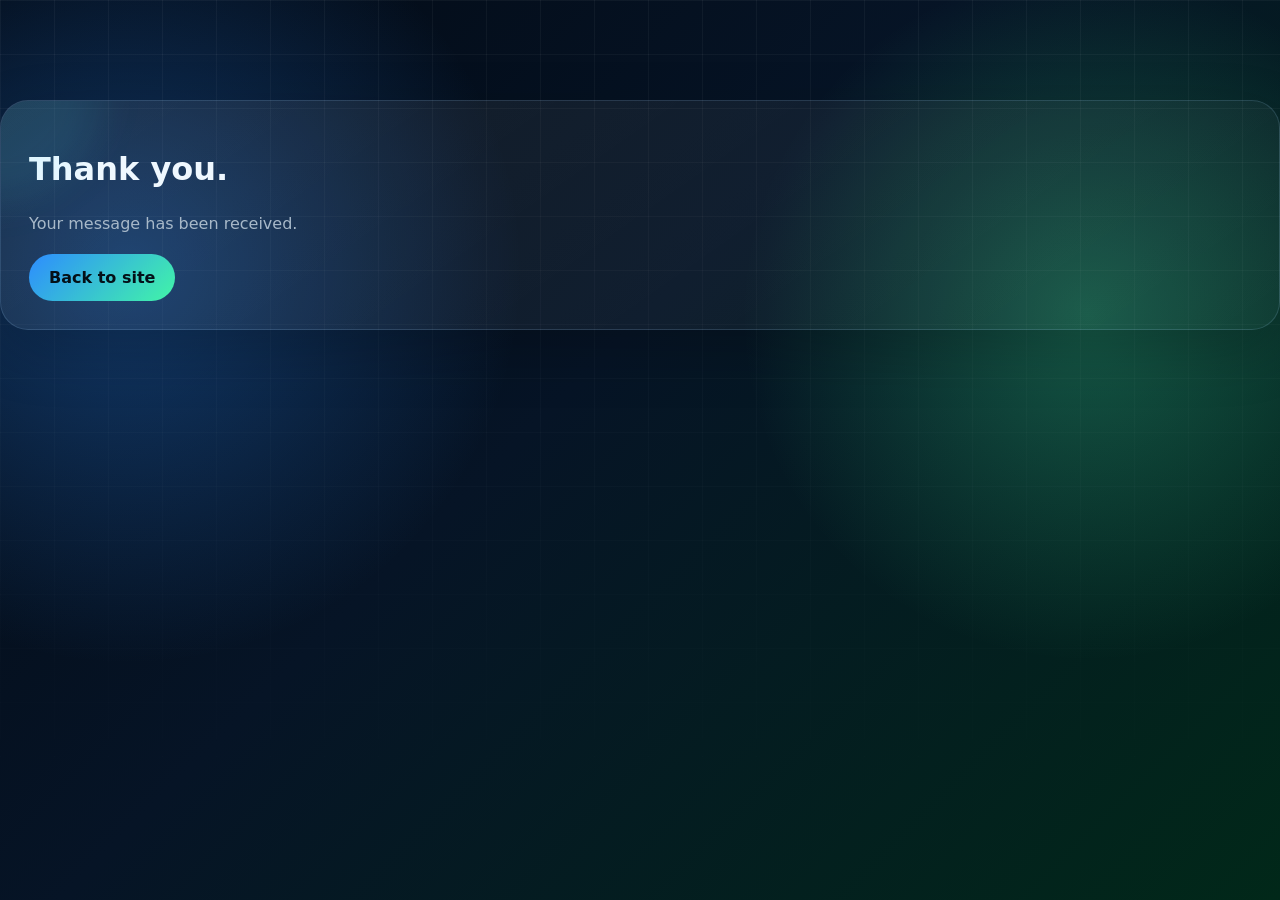
<file: thanks.html>
<!doctype html><html lang="en"><head><meta charset="utf-8"><meta name="viewport" content="width=device-width, initial-scale=1"><title>Thank you</title><link rel="stylesheet" href="assets/css/styles.css"></head><body><div class="bg-grid"></div><main class="container section"><div class="card"><h1>Thank you.</h1><p>Your message has been received.</p><a class="btn primary" href="/">Back to site</a></div></main></body></html>
</file>
<file: assets/css/styles.css>
:root{
  --bg:#020913;
  --bg2:#061426;
  --card:#071522cc;
  --card2:#0a1c2dcc;
  --line:rgba(160,210,255,.16);
  --text:#eff8ff;
  --muted:#a8b9c9;
  --soft:#d8efff;
  --blue:#2d8cff;
  --green:#42f5a7;
  --cyan:#53e8ff;
  --danger:#ff6b9a;
  --shadow:0 30px 80px rgba(0,0,0,.35);
  --radius:28px;
}
*{box-sizing:border-box}
html{scroll-behavior:smooth}
body{margin:0;font-family:Inter,ui-sans-serif,system-ui,-apple-system,Segoe UI,Roboto,Arial,sans-serif;background:var(--bg);color:var(--text);overflow-x:hidden}
a{color:inherit;text-decoration:none}button,input,textarea,select{font:inherit}button{cursor:pointer}
.bg-grid{position:fixed;inset:0;z-index:-3;background:radial-gradient(circle at 10% 30%,rgba(45,140,255,.35),transparent 30%),radial-gradient(circle at 85% 35%,rgba(66,245,167,.28),transparent 28%),linear-gradient(135deg,#020913,#061426 44%,#012819);}
.bg-grid:before{content:"";position:absolute;inset:0;background-image:linear-gradient(rgba(255,255,255,.045) 1px,transparent 1px),linear-gradient(90deg,rgba(255,255,255,.045) 1px,transparent 1px);background-size:54px 54px;mask-image:linear-gradient(to bottom,black,transparent 95%)}
.bg-orb{position:fixed;width:420px;height:420px;border-radius:999px;filter:blur(70px);opacity:.22;z-index:-2;animation:drift 16s ease-in-out infinite alternate}.orb-a{left:-120px;top:34% ;background:var(--blue)}.orb-b{right:-100px;top:24%;background:var(--green);animation-delay:-7s}.orb-c{left:38%;bottom:-150px;background:var(--cyan);animation-delay:-3s}@keyframes drift{from{transform:translate3d(0,0,0) scale(1)}to{transform:translate3d(40px,-35px,0) scale(1.15)}}
.progress{position:fixed;top:0;left:0;height:3px;background:linear-gradient(90deg,var(--blue),var(--green));width:0;z-index:1000;box-shadow:0 0 18px var(--green)}
.site-header{position:sticky;top:0;z-index:100;background:rgba(2,9,19,.74);backdrop-filter:blur(22px);border-bottom:1px solid var(--line)}
.nav{max-width:1420px;margin:auto;padding:16px 28px;display:flex;align-items:center;justify-content:space-between;gap:24px}.brand{display:flex;align-items:center;gap:14px}.logo{width:58px;height:58px;border-radius:18px;display:grid;place-items:center;font-weight:900;background:linear-gradient(135deg,var(--blue),var(--green));box-shadow:0 12px 35px rgba(66,245,167,.17);letter-spacing:-.04em}.brand-name{font-weight:900;font-size:1.08rem}.brand-sub{color:var(--muted);font-size:.86rem}.links{display:flex;align-items:center;gap:24px}.links a{font-weight:800;color:#b6c4d5;transition:.22s}.links a:hover,.links a.active{color:var(--green)}.theme-toggle{border:1px solid var(--line);background:rgba(255,255,255,.05);color:var(--text);border-radius:999px;padding:9px 12px}.menu-btn{display:none;border:0;background:rgba(255,255,255,.08);color:var(--text);border-radius:12px;padding:10px 12px}
.container{max-width:1420px;margin:auto;padding:0 28px}.section{padding:100px 0}.section-head{display:flex;justify-content:space-between;align-items:end;gap:24px;margin-bottom:34px}.eyebrow{font-size:.82rem;text-transform:uppercase;color:var(--green);letter-spacing:.28em;font-weight:900}.section h2,.section-title{font-size:clamp(2rem,4.2vw,4.6rem);line-height:.95;margin:10px 0 0;letter-spacing:-.07em}.section-sub{max-width:680px;color:var(--muted);font-size:1.08rem;line-height:1.75}.hero{min-height:calc(100vh - 92px);display:grid;grid-template-columns:minmax(0,1.05fr) minmax(360px,.95fr);gap:60px;align-items:center;padding:92px 0 80px}.hero-copy{position:relative}.availability{display:inline-flex;max-width:760px;padding:17px 22px;border:1px solid rgba(66,245,167,.35);border-radius:24px;background:linear-gradient(135deg,rgba(66,245,167,.10),rgba(45,140,255,.05));color:#dffbed;font-weight:750;margin-bottom:34px}.hero h1{font-size:clamp(4.2rem,10.8vw,10.5rem);line-height:.86;margin:0;letter-spacing:-.105em;background:linear-gradient(135deg,#e8f4ff 0%,#86c9ff 48%,#43f0aa 94%);-webkit-background-clip:text;background-clip:text;color:transparent;text-wrap:balance;filter:drop-shadow(0 20px 60px rgba(45,140,255,.13))}.headline{font-size:clamp(1.55rem,3.1vw,3.35rem);font-weight:950;line-height:1.25;letter-spacing:-.045em;margin:28px 0 20px;color:#eaf7ff}.summary{max-width:780px;color:#b6c4d5;font-size:1.16rem;line-height:1.78}.tag-row{display:flex;gap:12px;flex-wrap:wrap;margin:30px 0}.pill{display:inline-flex;gap:8px;align-items:center;padding:12px 17px;border:1px solid var(--line);background:rgba(255,255,255,.055);border-radius:999px;color:#c3d0de}.pill:before{content:"";width:8px;height:8px;border-radius:999px;background:var(--green);box-shadow:0 0 14px var(--green)}.hero-actions{display:flex;gap:14px;flex-wrap:wrap;margin-top:28px}.btn{display:inline-flex;align-items:center;justify-content:center;gap:10px;padding:14px 20px;border-radius:999px;border:1px solid var(--line);font-weight:900;transition:.25s}.btn.primary{background:linear-gradient(135deg,var(--blue),var(--green));color:#041018;border:0}.btn.secondary{background:rgba(255,255,255,.06);color:var(--text)}.btn:hover{transform:translateY(-3px);box-shadow:0 14px 34px rgba(66,245,167,.16)}
.hero-visual{position:relative;min-height:620px;perspective:1200px}.photo-card{position:absolute;inset:44px 44px 24px 76px;border:1px solid rgba(120,210,255,.22);border-radius:44px;background:linear-gradient(150deg,rgba(255,255,255,.10),rgba(255,255,255,.04));box-shadow:var(--shadow);transform:rotateX(var(--rx,0deg)) rotateY(var(--ry,0deg));transition:transform .16s ease}.photo-frame{position:absolute;inset:54px 44px auto 44px;height:330px;border-radius:30px;overflow:hidden;background:linear-gradient(135deg,#083c91,#009e74);display:grid;place-items:center}.profile-photo{width:100%;height:100%;object-fit:cover;display:none}.profile-photo[src]:not([src=""]){display:block}.abs-placeholder{font-size:5.4rem;font-weight:950;letter-spacing:-.08em;color:rgba(255,255,255,.78)}.visual-caption{position:absolute;top:18px;left:50%;transform:translateX(-50%);font-size:.84rem;color:#9fb0c0;background:rgba(3,14,26,.68);border:1px solid var(--line);border-radius:999px;padding:8px 15px}.visual-info{position:absolute;left:44px;right:44px;bottom:36px;padding:24px;border-radius:28px;background:rgba(2,9,19,.65);border:1px solid var(--line)}.visual-info h3{font-size:1.8rem;margin:0 0 8px}.visual-info p{margin:0;color:var(--muted);line-height:1.7}.float-label{position:absolute;left:calc(var(--x)*1%);top:calc(var(--y)*1%);z-index:4;transform:translate(-50%,-50%);padding:12px 18px;border-radius:18px;background:rgba(4,14,26,.78);border:1px solid rgba(160,210,255,.20);box-shadow:0 14px 34px rgba(0,0,0,.22);color:#eaffff;font-weight:950;white-space:nowrap;animation:floaty 4.8s ease-in-out infinite;animation-delay:var(--delay);transition:opacity .34s, transform .52s, filter .34s}.float-label:before{content:"";display:inline-block;width:8px;height:8px;border-radius:999px;background:var(--cyan);margin-right:9px;box-shadow:0 0 14px var(--cyan)}.hero-visual:hover .float-label{opacity:0;filter:blur(5px);transform:translate(calc(-50% + var(--away-x)),calc(-50% + var(--away-y))) scale(.86);pointer-events:none}@keyframes floaty{0%,100%{margin-top:0}50%{margin-top:-13px}}
.grid{display:grid;gap:22px}.cards-2{grid-template-columns:repeat(2,minmax(0,1fr))}.cards-3{grid-template-columns:repeat(3,minmax(0,1fr))}.card{border:1px solid var(--line);border-radius:var(--radius);background:linear-gradient(145deg,rgba(255,255,255,.075),rgba(255,255,255,.025));box-shadow:0 20px 60px rgba(0,0,0,.20);padding:28px;transition:.25s;position:relative;overflow:hidden}.card:before{content:"";position:absolute;inset:-120px auto auto -120px;width:220px;height:220px;border-radius:999px;background:rgba(83,232,255,.10);filter:blur(20px);transition:.3s}.card:hover{transform:translateY(-6px);border-color:rgba(66,245,167,.35)}.card:hover:before{transform:scale(1.4)}.card h3{position:relative;margin:0 0 12px;font-size:1.45rem;letter-spacing:-.035em}.card p,.card li{position:relative;color:var(--muted);line-height:1.75}.card ul{padding-left:18px}.mini{color:var(--green);font-weight:900}.stat-grid{display:grid;grid-template-columns:repeat(4,1fr);gap:16px;margin-top:24px}.stat{padding:24px;border-radius:24px;border:1px solid var(--line);background:rgba(255,255,255,.05)}.stat strong{display:block;font-size:2rem;color:#fff}.stat span{color:var(--muted)}.timeline{display:grid;gap:18px}.timeline-card{display:grid;grid-template-columns:220px 1fr;gap:24px}.period{color:var(--green);font-weight:900}.chip-row{display:flex;gap:8px;flex-wrap:wrap;margin-top:14px}.chip{font-size:.82rem;border:1px solid var(--line);background:rgba(255,255,255,.045);color:#b8cbda;border-radius:999px;padding:8px 10px}.project-img{width:100%;height:auto;max-height:280px;object-fit:contain;border-radius:20px;margin-bottom:16px;background:#061426}.skill-list{display:flex;gap:9px;flex-wrap:wrap}.skill-list span{border:1px solid var(--line);padding:9px 11px;border-radius:999px;color:#c8d8e8;background:rgba(255,255,255,.04)}.masonry{columns:3 280px;column-gap:18px}.masonry-item{break-inside:avoid;margin:0 0 18px;border-radius:24px;overflow:hidden;border:1px solid var(--line);background:rgba(255,255,255,.045)}.masonry-item img{width:100%;height:auto;display:block;cursor:zoom-in}.masonry-caption{padding:16px}.masonry-caption strong{display:block}.masonry-caption p{margin:.35rem 0 0;color:var(--muted)}.cert-img{width:100%;height:auto;max-height:380px;object-fit:contain;border-radius:18px;background:rgba(255,255,255,.04);margin-bottom:15px}.contact-wrap{display:grid;grid-template-columns:.8fr 1.2fr;gap:24px}.form{display:grid;gap:14px}.form input,.form textarea{width:100%;border:1px solid var(--line);background:rgba(3,14,26,.72);color:var(--text);border-radius:18px;padding:16px;outline:0}.form textarea{min-height:150px;resize:vertical}.notice{display:none;border:1px solid rgba(66,245,167,.32);background:rgba(66,245,167,.09);color:#bfffe1;padding:14px;border-radius:18px}.notice.error{border-color:rgba(255,107,154,.4);background:rgba(255,107,154,.09);color:#ffc9d8}.footer{border-top:1px solid var(--line);padding:42px 0;color:var(--muted)}.footer-inner{display:flex;justify-content:space-between;gap:20px;flex-wrap:wrap}.lightbox{position:fixed;inset:0;background:rgba(0,0,0,.82);z-index:10000;display:none;align-items:center;justify-content:center;padding:28px}.lightbox.open{display:flex}.lightbox img{max-width:96vw;max-height:92vh;width:auto;height:auto;object-fit:contain;border-radius:18px}.lightbox button{position:absolute;top:18px;right:18px;border:0;background:#fff;color:#000;border-radius:999px;padding:10px 14px}.reveal{opacity:0;transform:translateY(28px);transition:opacity .7s,transform .7s}.reveal.visible{opacity:1;transform:none}
@media(max-width:980px){.menu-btn{display:block}.links{display:none;position:absolute;left:16px;right:16px;top:82px;flex-direction:column;align-items:flex-start;background:rgba(2,9,19,.96);border:1px solid var(--line);border-radius:22px;padding:18px}.links.open{display:flex}.hero{grid-template-columns:1fr;padding-top:56px}.hero-visual{min-height:540px}.photo-card{inset:38px 0 20px 26px}.cards-2,.cards-3,.contact-wrap{grid-template-columns:1fr}.timeline-card{grid-template-columns:1fr}.stat-grid{grid-template-columns:repeat(2,1fr)}.section-head{display:block}.hero h1{font-size:clamp(4rem,18vw,7rem)}}
@media(max-width:560px){.container,.nav{padding-left:18px;padding-right:18px}.hero-visual{min-height:470px}.photo-frame{left:22px;right:22px;height:255px}.visual-info{left:22px;right:22px}.float-label{font-size:.82rem;padding:8px 11px}.stat-grid{grid-template-columns:1fr}.section{padding:70px 0}}


/* v2.1 logo image and name readability fixes */
.brand{gap:16px;min-width:0;max-width:390px;}
.brand>span:last-child{min-width:0;}
.logo{width:58px;height:58px;min-width:58px;flex:0 0 58px;border-radius:50%;overflow:hidden;}
.logo.has-image{background:transparent;box-shadow:0 12px 35px rgba(66,245,167,.17);border:1px solid rgba(255,255,255,.18);}
.logo img{width:100%;height:100%;display:block;object-fit:cover;border-radius:50%;}
.brand-name{display:inline-block;white-space:nowrap;max-width:270px;overflow:hidden;text-overflow:ellipsis;line-height:1.1;}
.brand-sub{display:inline-block;white-space:nowrap;max-width:270px;overflow:hidden;text-overflow:ellipsis;}
.hero-copy{z-index:5;min-width:0;}
.hero h1{font-size:clamp(3.9rem,9.3vw,9rem);letter-spacing:-.075em;max-width:900px;word-spacing:.04em;}
.hero{grid-template-columns:minmax(0,1.12fr) minmax(360px,.88fr);}
@media(max-width:980px){.brand-name,.brand-sub{max-width:190px}.hero h1{font-size:clamp(4rem,17vw,7rem);letter-spacing:-.06em}.hero{grid-template-columns:1fr}}
@media(max-width:560px){.logo{width:50px;height:50px;min-width:50px;flex-basis:50px}.brand{gap:12px}.brand-name,.brand-sub{max-width:155px}.hero h1{font-size:clamp(3.4rem,15vw,5.8rem);letter-spacing:-.05em}}


/* v2.2 dark-only and hero name final correction */
.theme-toggle{display:none!important}
.hero h1{white-space:pre-line;text-transform:uppercase;font-size:clamp(4.4rem,8.7vw,8.9rem);line-height:.88;letter-spacing:-.065em;word-spacing:.05em;max-width:980px;text-wrap:normal;}
.brand-name{text-transform:uppercase;letter-spacing:-.02em;max-width:320px;}
.media-placeholder{min-height:220px;display:grid;place-items:center;text-align:center;padding:24px;color:#c7d7e7;background:linear-gradient(135deg,rgba(45,140,255,.14),rgba(66,245,167,.10));font-weight:900;}
@media(max-width:980px){.hero h1{font-size:clamp(4rem,15.5vw,7.2rem);letter-spacing:-.055em;max-width:100%;}.brand-name{max-width:220px}}
@media(max-width:560px){.hero h1{font-size:clamp(3.4rem,14vw,5.7rem);letter-spacing:-.045em}.brand-name{max-width:165px}}
</file>
